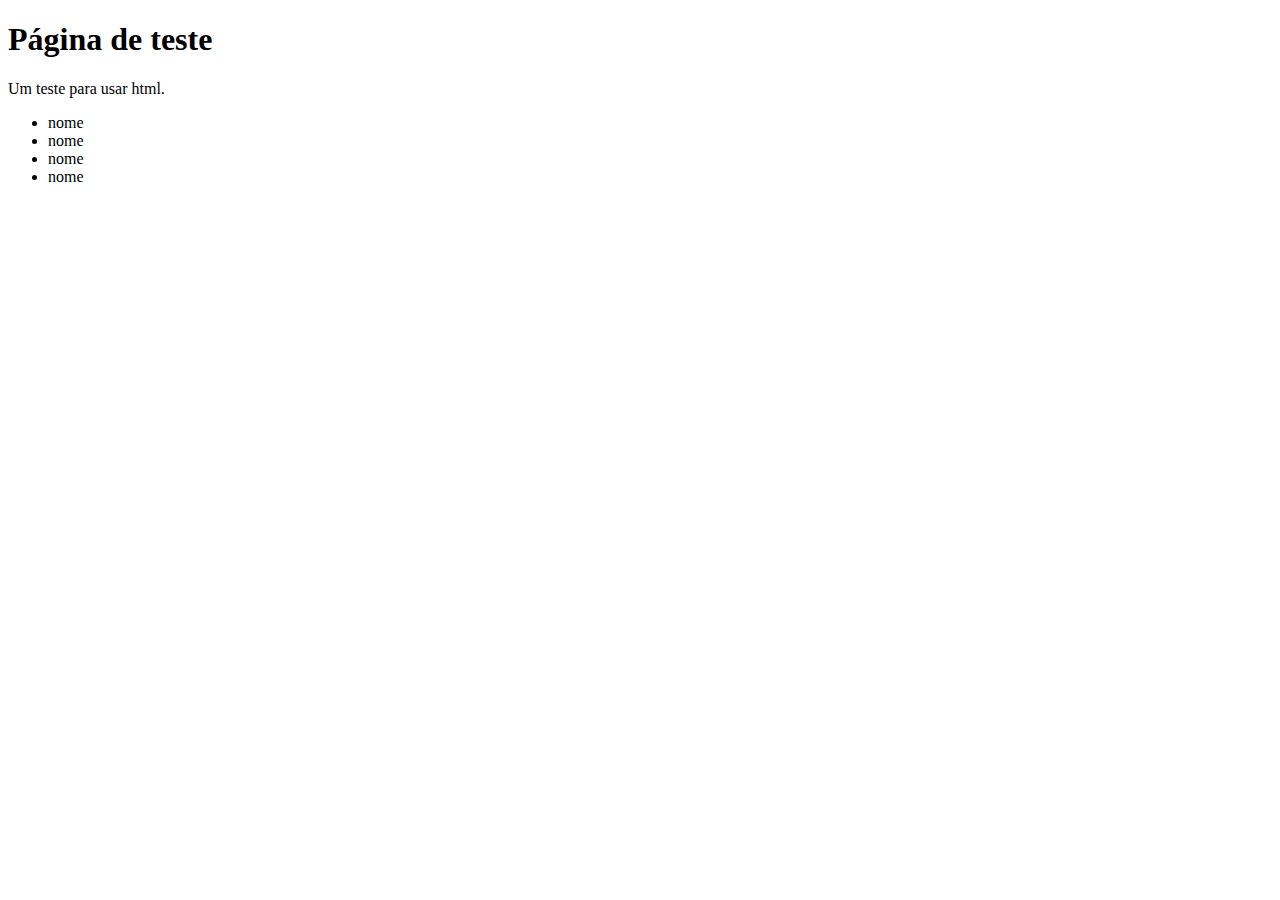
<file: Entra21.FrontEndTestes/index.html>
<!DOCTYPE html>
<html lang="en">
<head>
    <meta charset="UTF-8">
    <meta http-equiv="X-UA-Compatible" content="IE=edge">
    <meta name="viewport" content="width=device-width, initial-scale=1.0">
    <title>Título da Página</title>
    
</head>
<body>
    <h1>Página de teste</h1>
    <p>Um teste para usar html.</p>
    <ul> <!-- Se escrever li*4 => cria 4 linhas com a tag pronta para ser preenchida -->
        <li>nome</li>
        <li>nome</li>
        <li>nome</li>
        <li>nome</li>
    </ul>
</body>
</html>
</file>
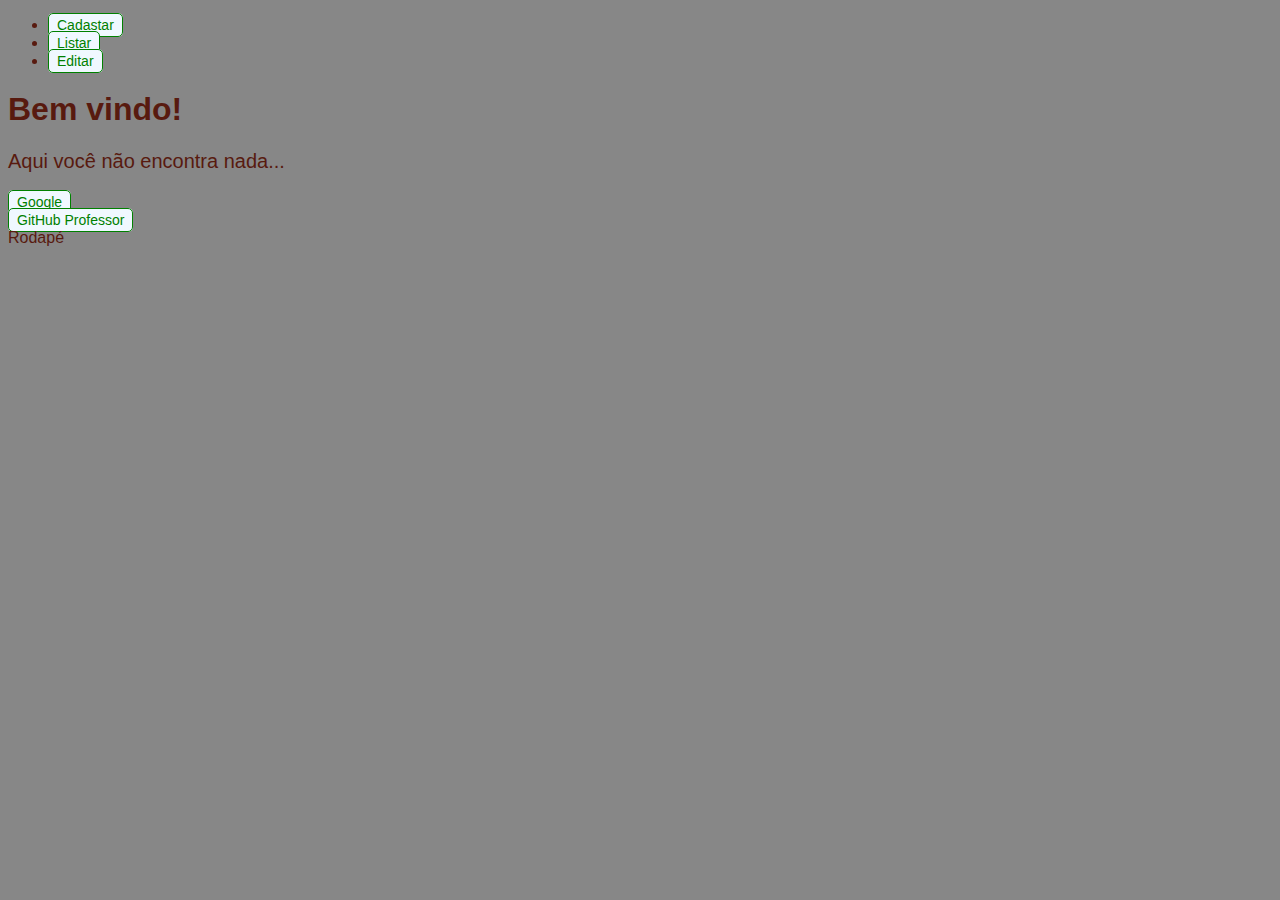
<file: Entra21.FrontEndTestes/pagina002.html>
<!DOCTYPE html>
<html lang="pt-BR">

<head>
    <meta charset="UTF-8">
    <meta http-equiv="X-UA-Compatible" content="IE=edge">
    <meta name="viewport" content="width=device-width, initial-scale=1.0">
    <title>Página 2 - Estruturas</title>
    <link rel="stylesheet" href="css/styles.css">

    <!-- <style>
        h1 {
            color: #f00;
        }
    </style> (In-tag style)-->
</head>
<!--<body style="background: #0ff;"> (In-line)-->

<body>
    <header>
        <!--Cabeçalho / topo da página-->
        <nav>
            <!--Navegação / menu-->
            <!--CRUD-->
            <ul>
                <li><a href="cadastrar.html">Cadastar</a></li>
                <li><a href="listar.html">Listar</a></li>
                <li><a href="editar.html">Editar</a></li>
            </ul>
        </nav>
    </header>

    <main>
        <h1>Bem vindo!</h1>
        <p>Aqui você não encontra nada...</p>

        <a href="https://google.com" target="_blank">Google</a> <br />
        <a href="https://github.com/maykondgranemann" target="_blank">GitHub Professor</a>
    </main>

    <footer>
        <!--Rodapé-->
        Rodapé
    </footer>
</body>

</html>
</file>
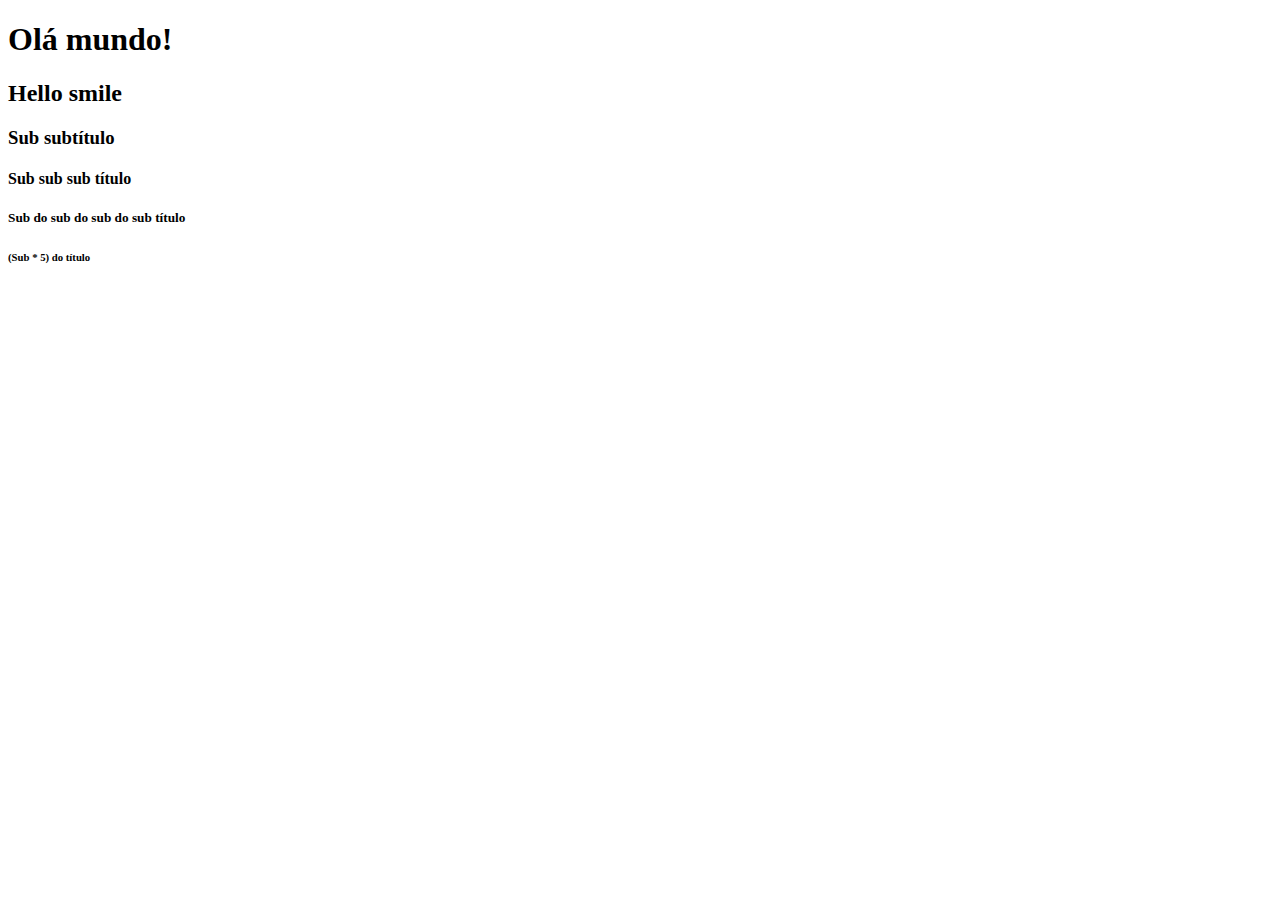
<file: Entra21.FrontEnd/html/Exemplo01Titulos.html>
<!DOCTYPE html>
<html lang="pt-BR">
    <head>
        <!-- Primeiro comentário -->
        <!-- No head é realizado os imports(using) e definições da página, não é vicível -->
    </head>
    <h1>Olá mundo!</h1>
    <!-- Tag utilizada para descrever título -->
    <h2>Hello smile</h2>
    <!-- Tag utilizada para descrever subtítulo -->
    <h3>Sub subtítulo</h3>
    <h4>Sub sub sub título</h4>
    <h5>Sub do sub do sub do sub título</h5>
    <h6>(Sub * 5) do título</h6>
    <body></body>
</html>
</file>
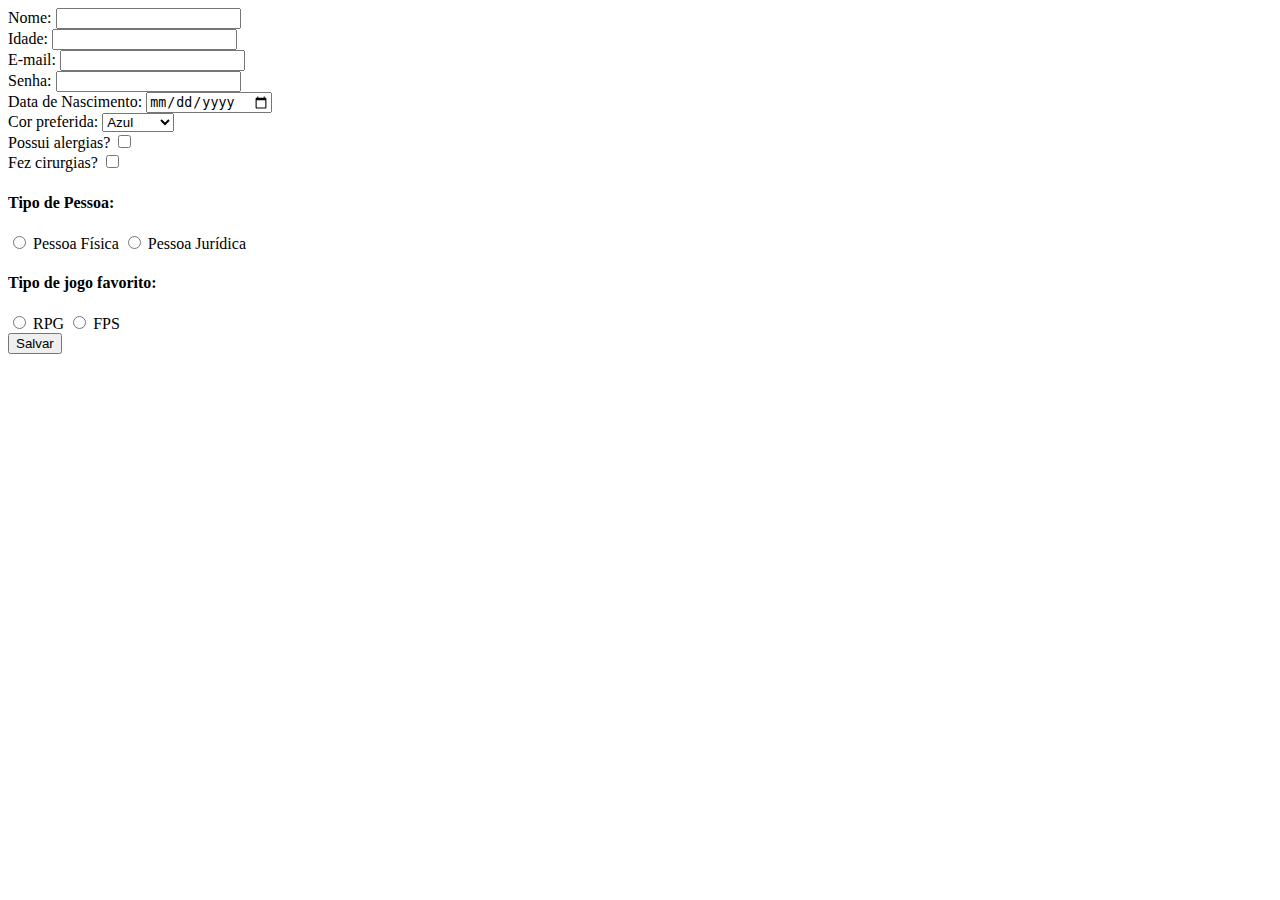
<file: Entra21.FrontEnd/html/Exemplo03Inputs.html>
<!DOCTYPE html>
<html lang="en">
    <head>
        <meta charset="UTF-8" />
        <meta http-equiv="X-UA-Compatible" content="IE=edge" />
        <meta name="viewport" content="width=device-width, initial-scale=1.0" />
        <title>Exemplos de Input</title>
    </head>
    <body>
        <!-- Form é o que permite enviar dados da página para o servidor-->
        <!-- METHOD GET: quer dizer que os dados serão enviados na URL -->
        <!-- ACTION: é para onde estes dados serão enviados-->
        <form method="get" action="/cadastrar">
            <div>
                <label for="nome">Nome:</label>
                <!-- for = referencia o id para então se clicar no texto nome, o cursor vai para a caixa de texto do nome -->
                <input
                    type="text"
                    name="nome"
                    id="nome"
                /><!-- Campo de texto -->
            </div>

            <div>
                <label for="idade">Idade:</label>
                <input
                    type="number"
                    name="idade"
                    id="idade"
                /><!-- Campo de inteiro -->
            </div>

            <div>
                <label for="email">E-mail:</label>
                <input
                    type="email"
                    name="email"
                    id="email"
                /><!-- Campo de e-mail -->
            </div>

            <div>
                <label for="senha">Senha:</label>
                <input
                    type="password"
                    name="senha"
                    id="senha"
                /><!-- Campo de senha -->
            </div>

            <div>
                <label for="data_nascimento">Data de Nascimento:</label>
                <input
                    type="date"
                    name="data_nascimento"
                    id="data_nascimento"
                />
            </div>

            <div>
                <label for="cor_preferida">Cor preferida:</label>
                <select name="cor_preferida" id="cor_preferida">
                    <!-- ComboBox(caixa de seleção)-->
                    <option value="1">Azul</option>
                    <option value="2">Verde</option>
                    <option value="3">Branco</option>
                    <option value="4">Preto</option>
                    <option value="5">Cinza</option>
                    <option value="6">Amarelo</option>
                </select>
            </div>

            <div>
                <label for="possui_alergias">Possui alergias?</label>
                <input
                    type="checkbox"
                    value="1"
                    name="possui_alergias"
                    id="possui_alergias"
                />
            </div>

            <div>
                <label for="fez_cirurgias">Fez cirurgias?</label>
                <input
                    type="checkbox"
                    value="1"
                    name="fez_cirurgias"
                    id="fez_cirurgias"
                />
            </div>

            <div>
                <h4>Tipo de Pessoa:</h4>
            </div>

            <div>
                <input
                    type="radio"
                    value="pf"
                    name="tipo_pessoa"
                    id="tipo_pessoa_fisica"
                />
                <label for="tipo_pessoa_fisica">Pessoa Física</label>

                <input
                    type="radio"
                    value="pj"
                    name="tipo_pessoa"
                    id="tipo_pessoa_juridica"
                />
                <label for="tipo_pessoa_juridica">Pessoa Jurídica</label>
            </div>

            <div>
                <h4>Tipo de jogo favorito:</h4>
            </div>

            <div>
                <input
                    type="radio"
                    value="rpg"
                    name="tipo_jogo"
                    id="tipo_jogo_rpg"
                />
                <label for="tipo_jogo_rpg">RPG</label>

                <input
                    type="radio"
                    value="fps"
                    name="tipo_jogo"
                    id="tipo_jogo_fps"
                />
                <label for="tipo_jogo_fps">FPS</label>
            </div>

            <div>
                <button>Salvar</button>
            </div>
        </form>
    </body>
</html>
</file>
<file: Entra21.FrontEndTestes/css/styles.css>
body {
    background: #878787;
    color: rgb(88, 26, 15);
    font-family: Arial, Helvetica, sans-serif;
}

p {
    font-size: 20px;
}

a {
    text-decoration: none;
    background: aliceblue;
    color: green;
    border: 1px solid green;
    font-size: 14px;
    padding: 3px 8px;
    border-radius: 5px;
}

a:hover {
    background: green;
    color: aliceblue;
}
</file>
